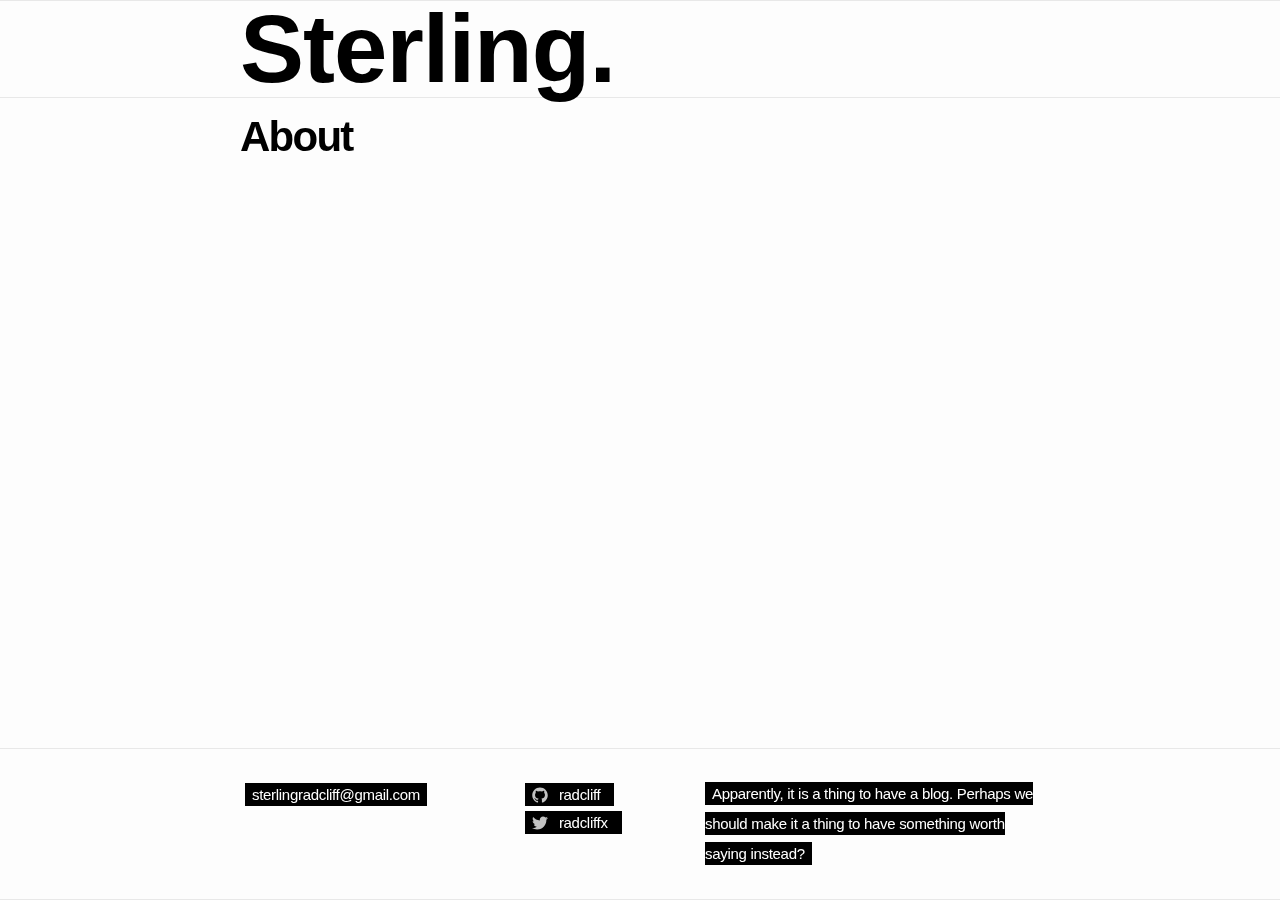
<file: about/index.html>
<!DOCTYPE html>
<html>

  <head>
    <meta charset="utf-8">
    <meta http-equiv="X-UA-Compatible" content="IE=edge">
    <title>Think Sterling.</title>
    <meta name="viewport" content="width=device-width">
    <meta name="description" content="Apparently, it is a thing to have a blog. Perhaps we should make it a thing to have something worth saying instead?">
    <link rel="canonical" href="http://radcliff.github.io/about/">

    <!-- Custom CSS -->
    <link rel="stylesheet" href="/css/main.css">
</head>


  <body>
      
      <header class="site-header">

  <div class="wrap">

    <a class="site-title" href="/">Sterling.</a>

    <nav class="site-nav">
      <!-- <a href="#" class="menu-icon">
        <svg version="1.1" xmlns="http://www.w3.org/2000/svg" xmlns:xlink="http://www.w3.org/1999/xlink" x="0px" y="0px"
           viewBox="0 0 18 15" enable-background="new 0 0 18 15" xml:space="preserve">
          <path fill="#505050" d="M18,1.484c0,0.82-0.665,1.484-1.484,1.484H1.484C0.665,2.969,0,2.304,0,1.484l0,0C0,0.665,0.665,0,1.484,0
            h15.031C17.335,0,18,0.665,18,1.484L18,1.484z"/>
          <path fill="#505050" d="M18,7.516C18,8.335,17.335,9,16.516,9H1.484C0.665,9,0,8.335,0,7.516l0,0c0-0.82,0.665-1.484,1.484-1.484
            h15.031C17.335,6.031,18,6.696,18,7.516L18,7.516z"/>
          <path fill="#505050" d="M18,13.516C18,14.335,17.335,15,16.516,15H1.484C0.665,15,0,14.335,0,13.516l0,0
            c0-0.82,0.665-1.484,1.484-1.484h15.031C17.335,12.031,18,12.696,18,13.516L18,13.516z"/>
        </svg>
      </a> -->
      <!-- <div class="trigger">
        {#% for page in site.pages %}
          <a class="page-link" href="/about/">About</a>
        {#% endfor %}
      </div> -->
    </nav>

  </div>

</header>


      <div class="page-content">
        <div class="wrap">
        <div class="post">

  <header class="post-header">
    <h1>About</h1>
  </header>

  <article class="post-content">
  	

  </article>

</div>
        </div>
      </div>

      <footer class="site-footer">

  <div class="wrap">

    <div class="footer-col-1 column">
      <ul>
        <li><a href="mailto:sterlingradcliff@gmail.com">sterlingradcliff@gmail.com</a></li>
      </ul>
    </div>

    <div class="footer-col-2 column">
      <ul>
        <li>
          <a href="https://github.com/radcliff">
            <span class="icon github">
              <svg version="1.1" class="github-icon-svg" xmlns="http://www.w3.org/2000/svg" xmlns:xlink="http://www.w3.org/1999/xlink" x="0px" y="0px"
                 viewBox="0 0 16 16" enable-background="new 0 0 16 16" xml:space="preserve">
                <path fill-rule="evenodd" clip-rule="evenodd" fill="#C2C2C2" d="M7.999,0.431c-4.285,0-7.76,3.474-7.76,7.761
                c0,3.428,2.223,6.337,5.307,7.363c0.388,0.071,0.53-0.168,0.53-0.374c0-0.184-0.007-0.672-0.01-1.32
                c-2.159,0.469-2.614-1.04-2.614-1.04c-0.353-0.896-0.862-1.135-0.862-1.135c-0.705-0.481,0.053-0.472,0.053-0.472
                c0.779,0.055,1.189,0.8,1.189,0.8c0.692,1.186,1.816,0.843,2.258,0.645c0.071-0.502,0.271-0.843,0.493-1.037
                C4.86,11.425,3.049,10.76,3.049,7.786c0-0.847,0.302-1.54,0.799-2.082C3.768,5.507,3.501,4.718,3.924,3.65
                c0,0,0.652-0.209,2.134,0.796C6.677,4.273,7.34,4.187,8,4.184c0.659,0.003,1.323,0.089,1.943,0.261
                c1.482-1.004,2.132-0.796,2.132-0.796c0.423,1.068,0.157,1.857,0.077,2.054c0.497,0.542,0.798,1.235,0.798,2.082
                c0,2.981-1.814,3.637-3.543,3.829c0.279,0.24,0.527,0.713,0.527,1.437c0,1.037-0.01,1.874-0.01,2.129
                c0,0.208,0.14,0.449,0.534,0.373c3.081-1.028,5.302-3.935,5.302-7.362C15.76,3.906,12.285,0.431,7.999,0.431z"/>
              </svg>
            </span>
            <span class="username">radcliff</span>
          </a>
        </li>
        <li>
          <a href="https://twitter.com/radcliffx">
            <span class="icon twitter">
              <svg version="1.1" class="twitter-icon-svg" xmlns="http://www.w3.org/2000/svg" xmlns:xlink="http://www.w3.org/1999/xlink" x="0px" y="0px"
                 viewBox="0 0 16 16" enable-background="new 0 0 16 16" xml:space="preserve">
                <path fill="#C2C2C2" d="M15.969,3.058c-0.586,0.26-1.217,0.436-1.878,0.515c0.675-0.405,1.194-1.045,1.438-1.809
                c-0.632,0.375-1.332,0.647-2.076,0.793c-0.596-0.636-1.446-1.033-2.387-1.033c-1.806,0-3.27,1.464-3.27,3.27
                c0,0.256,0.029,0.506,0.085,0.745C5.163,5.404,2.753,4.102,1.14,2.124C0.859,2.607,0.698,3.168,0.698,3.767
                c0,1.134,0.577,2.135,1.455,2.722C1.616,6.472,1.112,6.325,0.671,6.08c0,0.014,0,0.027,0,0.041c0,1.584,1.127,2.906,2.623,3.206
                C3.02,9.402,2.731,9.442,2.433,9.442c-0.211,0-0.416-0.021-0.615-0.059c0.416,1.299,1.624,2.245,3.055,2.271
                c-1.119,0.877-2.529,1.4-4.061,1.4c-0.264,0-0.524-0.015-0.78-0.046c1.447,0.928,3.166,1.469,5.013,1.469
                c6.015,0,9.304-4.983,9.304-9.304c0-0.142-0.003-0.283-0.009-0.423C14.976,4.29,15.531,3.714,15.969,3.058z"/>
              </svg>
            </span>
            <span class="username">radcliffx</span>
          </a>
        </li>
      </ul>
    </div>

    <div class="footer-col-3 column">
      <p><span class="text">Apparently, it is a thing to have a blog. Perhaps we should make it a thing to have something worth saying instead?</span></p>
    </div>

  </div>

</footer>


    <script src="//code.jquery.com/jquery-1.11.0.min.js"></script>
    <script type="text/javascript">
      $(function() {
        var header_height = $(' .site-header ').height();
        var footer_height = $(' .site-footer').height();
        
        $(' .page-content ').css('padding-top', (header_height + 10) + 'px');
        $(' .page-content ').css('padding-bottom', ((footer_height * 4) + header_height) + 'px');

        if ( $( window ).width() <= 320 ) {
          $(' .site-footer span.text ').css('line-height', '0em');
          $(' .site-footer span.text ').css('padding', '0');
        }
      }); 
    </script>
  </body>
</html>
</file>
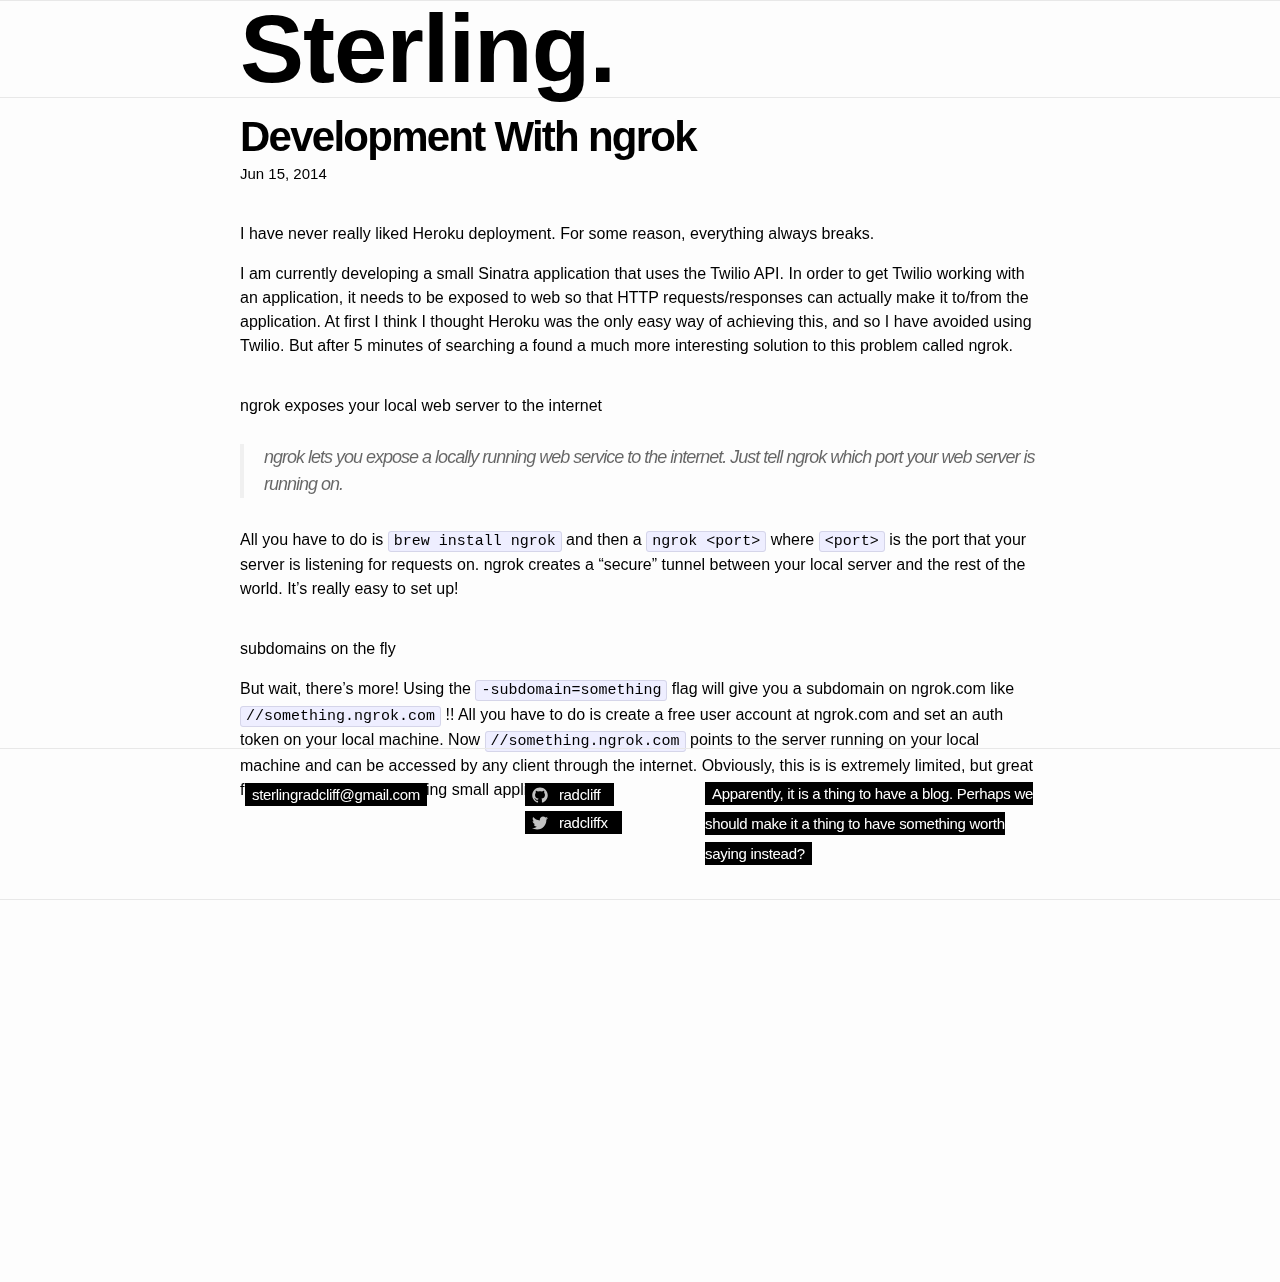
<file: 2014/06/15/development-with-ngrok/index.html>
<!DOCTYPE html>
<html>

  <head>
    <meta charset="utf-8">
    <meta http-equiv="X-UA-Compatible" content="IE=edge">
    <title>Think Sterling.</title>
    <meta name="viewport" content="width=device-width">
    <meta name="description" content="Apparently, it is a thing to have a blog. Perhaps we should make it a thing to have something worth saying instead?">
    <link rel="canonical" href="http://radcliff.github.io/2014/06/15/development-with-ngrok/">

    <!-- Custom CSS -->
    <link rel="stylesheet" href="/css/main.css">
</head>


  <body>
      
      <header class="site-header">

  <div class="wrap">

    <a class="site-title" href="/">Sterling.</a>

    <nav class="site-nav">
      <!-- <a href="#" class="menu-icon">
        <svg version="1.1" xmlns="http://www.w3.org/2000/svg" xmlns:xlink="http://www.w3.org/1999/xlink" x="0px" y="0px"
           viewBox="0 0 18 15" enable-background="new 0 0 18 15" xml:space="preserve">
          <path fill="#505050" d="M18,1.484c0,0.82-0.665,1.484-1.484,1.484H1.484C0.665,2.969,0,2.304,0,1.484l0,0C0,0.665,0.665,0,1.484,0
            h15.031C17.335,0,18,0.665,18,1.484L18,1.484z"/>
          <path fill="#505050" d="M18,7.516C18,8.335,17.335,9,16.516,9H1.484C0.665,9,0,8.335,0,7.516l0,0c0-0.82,0.665-1.484,1.484-1.484
            h15.031C17.335,6.031,18,6.696,18,7.516L18,7.516z"/>
          <path fill="#505050" d="M18,13.516C18,14.335,17.335,15,16.516,15H1.484C0.665,15,0,14.335,0,13.516l0,0
            c0-0.82,0.665-1.484,1.484-1.484h15.031C17.335,12.031,18,12.696,18,13.516L18,13.516z"/>
        </svg>
      </a> -->
      <!-- <div class="trigger">
        {#% for page in site.pages %}
          <a class="page-link" href="/2014/06/15/development-with-ngrok/">Development With ngrok</a>
        {#% endfor %}
      </div> -->
    </nav>

  </div>

</header>


      <div class="page-content">
        <div class="wrap">
        <div class="post">

  <header class="post-header">
    <h1>Development With ngrok</h1>
    <p class="meta">Jun 15, 2014</p>
  </header>

  <article class="post-content">
  	<h1 id="i-have-never-really-liked-heroku-deployment-for-some-reason-everything-always-breaks">I have never really liked Heroku deployment. For some reason, everything always breaks.</h1>

<p>I am currently developing a small Sinatra application that uses the Twilio API. In order to get Twilio working with an application, it needs to be exposed to web so that HTTP requests/responses can actually make it to/from the application. At first I think I thought Heroku was the only easy way of achieving this, and so I have avoided using Twilio. But after 5 minutes of searching a found a much more interesting solution to this problem called ngrok.</p>

<h1 id="ngrok-exposes-your-local-web-server-to-the-internet">ngrok exposes your local web server to the internet</h1>

<blockquote>
  <p>ngrok lets you expose a locally running web service to the internet. Just tell ngrok which port your web server is running on.</p>
</blockquote>

<p>All you have to do is <code>brew install ngrok</code> and then a <code>ngrok &lt;port&gt;</code> where <code>&lt;port&gt;</code> is the port that your server is listening for requests on. ngrok creates a “secure” tunnel between your local server and the rest of the world. It’s really easy to set up!</p>

<h1 id="subdomains-on-the-fly">subdomains on the fly</h1>

<p>But wait, there’s more! Using the <code>-subdomain=something</code> flag will give you a subdomain on ngrok.com like <code>//something.ngrok.com</code> !! All you have to do is create a free user account at ngrok.com and set an auth token on your local machine. Now <code>//something.ngrok.com</code> points to the server running on your local machine and can be accessed by any client through the internet. Obviously, this is is extremely limited, but great for the purpose of developing small applications.</p>

  </article>

</div>
        </div>
      </div>

      <footer class="site-footer">

  <div class="wrap">

    <div class="footer-col-1 column">
      <ul>
        <li><a href="mailto:sterlingradcliff@gmail.com">sterlingradcliff@gmail.com</a></li>
      </ul>
    </div>

    <div class="footer-col-2 column">
      <ul>
        <li>
          <a href="https://github.com/radcliff">
            <span class="icon github">
              <svg version="1.1" class="github-icon-svg" xmlns="http://www.w3.org/2000/svg" xmlns:xlink="http://www.w3.org/1999/xlink" x="0px" y="0px"
                 viewBox="0 0 16 16" enable-background="new 0 0 16 16" xml:space="preserve">
                <path fill-rule="evenodd" clip-rule="evenodd" fill="#C2C2C2" d="M7.999,0.431c-4.285,0-7.76,3.474-7.76,7.761
                c0,3.428,2.223,6.337,5.307,7.363c0.388,0.071,0.53-0.168,0.53-0.374c0-0.184-0.007-0.672-0.01-1.32
                c-2.159,0.469-2.614-1.04-2.614-1.04c-0.353-0.896-0.862-1.135-0.862-1.135c-0.705-0.481,0.053-0.472,0.053-0.472
                c0.779,0.055,1.189,0.8,1.189,0.8c0.692,1.186,1.816,0.843,2.258,0.645c0.071-0.502,0.271-0.843,0.493-1.037
                C4.86,11.425,3.049,10.76,3.049,7.786c0-0.847,0.302-1.54,0.799-2.082C3.768,5.507,3.501,4.718,3.924,3.65
                c0,0,0.652-0.209,2.134,0.796C6.677,4.273,7.34,4.187,8,4.184c0.659,0.003,1.323,0.089,1.943,0.261
                c1.482-1.004,2.132-0.796,2.132-0.796c0.423,1.068,0.157,1.857,0.077,2.054c0.497,0.542,0.798,1.235,0.798,2.082
                c0,2.981-1.814,3.637-3.543,3.829c0.279,0.24,0.527,0.713,0.527,1.437c0,1.037-0.01,1.874-0.01,2.129
                c0,0.208,0.14,0.449,0.534,0.373c3.081-1.028,5.302-3.935,5.302-7.362C15.76,3.906,12.285,0.431,7.999,0.431z"/>
              </svg>
            </span>
            <span class="username">radcliff</span>
          </a>
        </li>
        <li>
          <a href="https://twitter.com/radcliffx">
            <span class="icon twitter">
              <svg version="1.1" class="twitter-icon-svg" xmlns="http://www.w3.org/2000/svg" xmlns:xlink="http://www.w3.org/1999/xlink" x="0px" y="0px"
                 viewBox="0 0 16 16" enable-background="new 0 0 16 16" xml:space="preserve">
                <path fill="#C2C2C2" d="M15.969,3.058c-0.586,0.26-1.217,0.436-1.878,0.515c0.675-0.405,1.194-1.045,1.438-1.809
                c-0.632,0.375-1.332,0.647-2.076,0.793c-0.596-0.636-1.446-1.033-2.387-1.033c-1.806,0-3.27,1.464-3.27,3.27
                c0,0.256,0.029,0.506,0.085,0.745C5.163,5.404,2.753,4.102,1.14,2.124C0.859,2.607,0.698,3.168,0.698,3.767
                c0,1.134,0.577,2.135,1.455,2.722C1.616,6.472,1.112,6.325,0.671,6.08c0,0.014,0,0.027,0,0.041c0,1.584,1.127,2.906,2.623,3.206
                C3.02,9.402,2.731,9.442,2.433,9.442c-0.211,0-0.416-0.021-0.615-0.059c0.416,1.299,1.624,2.245,3.055,2.271
                c-1.119,0.877-2.529,1.4-4.061,1.4c-0.264,0-0.524-0.015-0.78-0.046c1.447,0.928,3.166,1.469,5.013,1.469
                c6.015,0,9.304-4.983,9.304-9.304c0-0.142-0.003-0.283-0.009-0.423C14.976,4.29,15.531,3.714,15.969,3.058z"/>
              </svg>
            </span>
            <span class="username">radcliffx</span>
          </a>
        </li>
      </ul>
    </div>

    <div class="footer-col-3 column">
      <p><span class="text">Apparently, it is a thing to have a blog. Perhaps we should make it a thing to have something worth saying instead?</span></p>
    </div>

  </div>

</footer>


    <script src="//code.jquery.com/jquery-1.11.0.min.js"></script>
    <script type="text/javascript">
      $(function() {
        var header_height = $(' .site-header ').height();
        var footer_height = $(' .site-footer').height();
        
        $(' .page-content ').css('padding-top', (header_height + 10) + 'px');
        $(' .page-content ').css('padding-bottom', ((footer_height * 4) + header_height) + 'px');

        if ( $( window ).width() <= 320 ) {
          $(' .site-footer span.text ').css('line-height', '0em');
          $(' .site-footer span.text ').css('padding', '0');
        }
      }); 
    </script>
  </body>
</html>
</file>
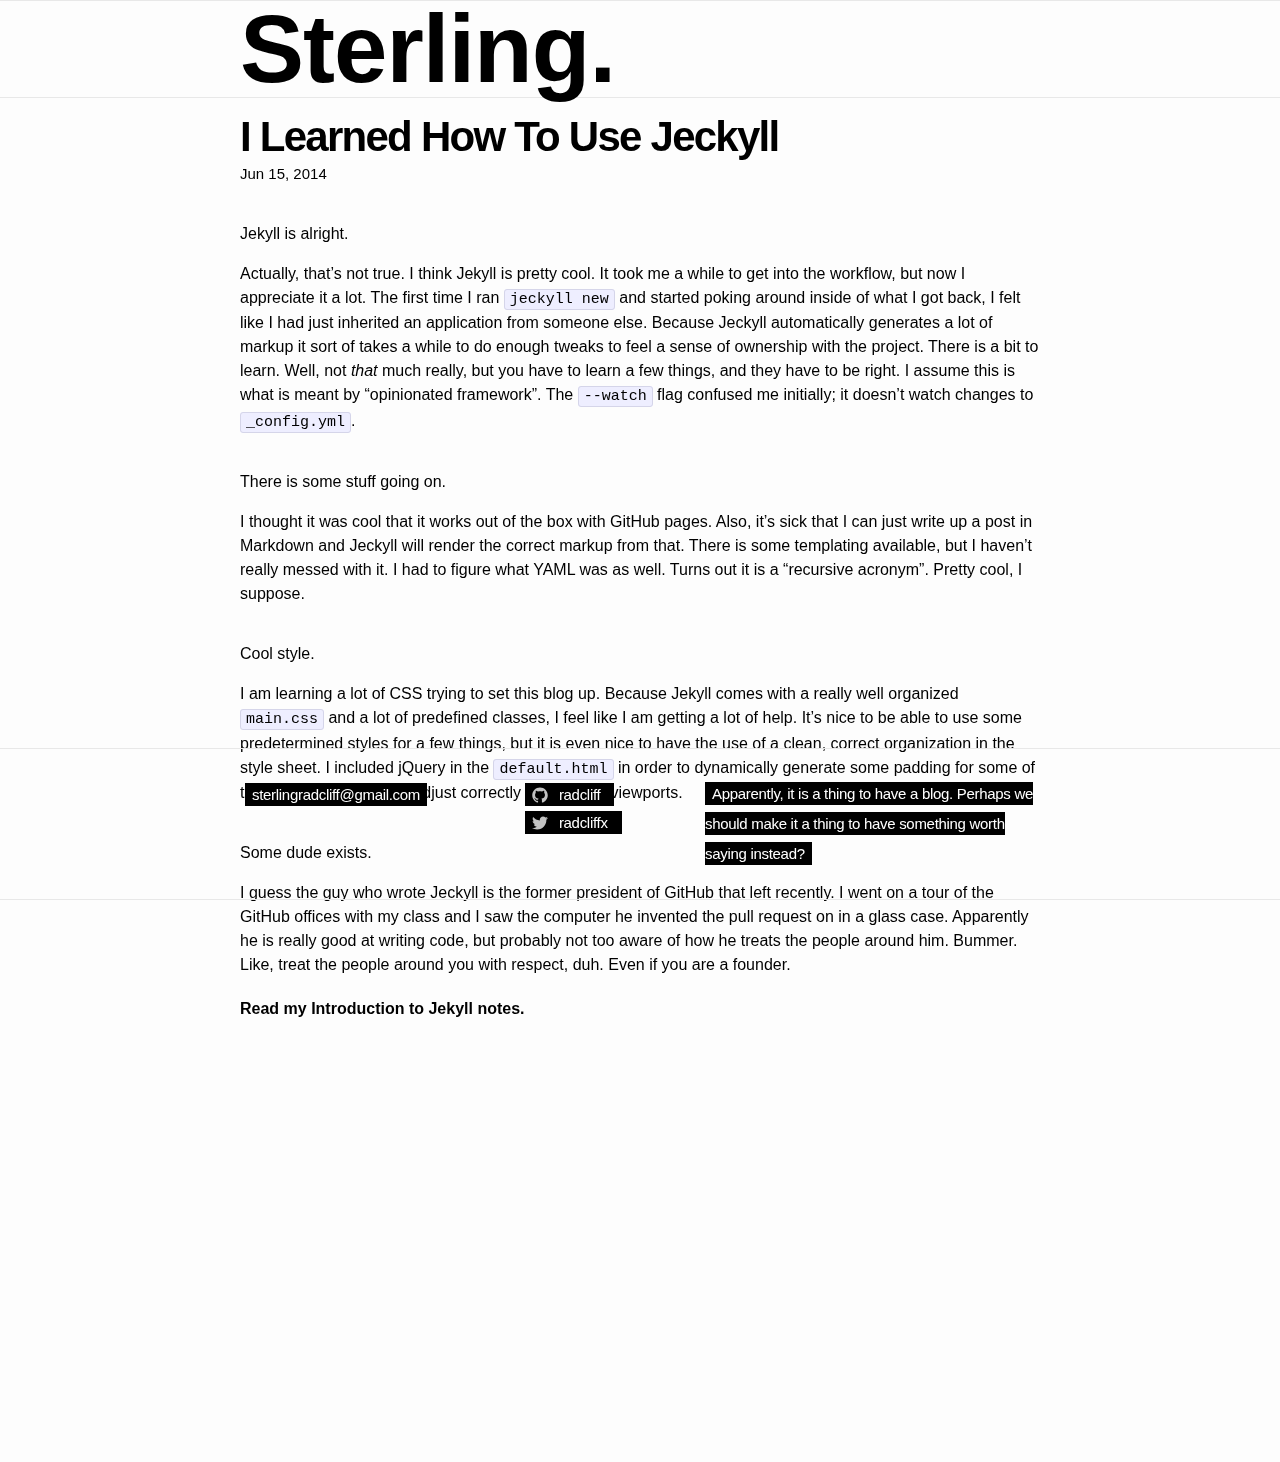
<file: 2014/06/15/i-learned-how-to-use-jeckyll/index.html>
<!DOCTYPE html>
<html>

  <head>
    <meta charset="utf-8">
    <meta http-equiv="X-UA-Compatible" content="IE=edge">
    <title>Think Sterling.</title>
    <meta name="viewport" content="width=device-width">
    <meta name="description" content="Apparently, it is a thing to have a blog. Perhaps we should make it a thing to have something worth saying instead?">
    <link rel="canonical" href="http://radcliff.github.io/2014/06/15/i-learned-how-to-use-jeckyll/">

    <!-- Custom CSS -->
    <link rel="stylesheet" href="/css/main.css">
</head>


  <body>
      
      <header class="site-header">

  <div class="wrap">

    <a class="site-title" href="/">Sterling.</a>

    <nav class="site-nav">
      <!-- <a href="#" class="menu-icon">
        <svg version="1.1" xmlns="http://www.w3.org/2000/svg" xmlns:xlink="http://www.w3.org/1999/xlink" x="0px" y="0px"
           viewBox="0 0 18 15" enable-background="new 0 0 18 15" xml:space="preserve">
          <path fill="#505050" d="M18,1.484c0,0.82-0.665,1.484-1.484,1.484H1.484C0.665,2.969,0,2.304,0,1.484l0,0C0,0.665,0.665,0,1.484,0
            h15.031C17.335,0,18,0.665,18,1.484L18,1.484z"/>
          <path fill="#505050" d="M18,7.516C18,8.335,17.335,9,16.516,9H1.484C0.665,9,0,8.335,0,7.516l0,0c0-0.82,0.665-1.484,1.484-1.484
            h15.031C17.335,6.031,18,6.696,18,7.516L18,7.516z"/>
          <path fill="#505050" d="M18,13.516C18,14.335,17.335,15,16.516,15H1.484C0.665,15,0,14.335,0,13.516l0,0
            c0-0.82,0.665-1.484,1.484-1.484h15.031C17.335,12.031,18,12.696,18,13.516L18,13.516z"/>
        </svg>
      </a> -->
      <!-- <div class="trigger">
        {#% for page in site.pages %}
          <a class="page-link" href="/2014/06/15/i-learned-how-to-use-jeckyll/">I Learned How To Use Jeckyll</a>
        {#% endfor %}
      </div> -->
    </nav>

  </div>

</header>


      <div class="page-content">
        <div class="wrap">
        <div class="post">

  <header class="post-header">
    <h1>I Learned How To Use Jeckyll</h1>
    <p class="meta">Jun 15, 2014</p>
  </header>

  <article class="post-content">
  	<h1 id="jekyll-is-alright">Jekyll is alright.</h1>

<p>Actually, that’s not true. I think Jekyll is pretty cool. It took me a while to get into the workflow, but now I appreciate it a lot. The first time I ran <code>jeckyll new</code> and started poking around inside of what I got back, I felt like I had just inherited an application from someone else. Because Jeckyll automatically generates a lot of markup it sort of takes a while to do enough tweaks to feel a sense of ownership with the project. There is a bit to learn. Well, not <em>that</em> much really, but you have to learn a few things, and they have to be right. I assume this is what is meant by “opinionated framework”. The <code>--watch</code> flag confused me initially; it doesn’t watch changes to <code>_config.yml</code>.</p>

<h1 id="there-is-some-stuff-going-on">There is some stuff going on.</h1>

<p>I thought it was cool that it works out of the box with GitHub pages. Also, it’s sick that I can just write up a post in Markdown and Jeckyll will render the correct markup from that. There is some templating available, but I haven’t really messed with it. I had to figure what YAML was as well. Turns out it is a “recursive acronym”. Pretty cool, I suppose.</p>

<h1 id="cool-style">Cool style.</h1>

<p>I am learning a lot of CSS trying to set this blog up. Because Jekyll comes with a really well organized <code>main.css</code> and a lot of predefined classes, I feel like I am getting a lot of help. It’s nice to be able to use some predetermined styles for a few things, but it is even nice to have the use of a clean, correct organization in the style sheet. I included jQuery in the <code>default.html</code> in order to dynamically generate some padding for some of the elements that would adjust correctly for different viewports.</p>

<h1 id="some-dude-exists">Some dude exists.</h1>

<p>I guess the guy who wrote Jeckyll is the former president of GitHub that left recently. I went on a tour of the GitHub offices with my class and I saw the computer he invented the pull request on in a glass case. Apparently he is really good at writing code, but probably not too aware of how he treats the people around him. Bummer. Like, treat the people around you with respect, duh. Even if you are a founder.</p>

<p><strong>Read my <a href="https://gist.github.com/radcliff/ae59d836ee30cc5f8abc">Introduction to Jekyll</a> notes.</strong></p>

  </article>

</div>
        </div>
      </div>

      <footer class="site-footer">

  <div class="wrap">

    <div class="footer-col-1 column">
      <ul>
        <li><a href="mailto:sterlingradcliff@gmail.com">sterlingradcliff@gmail.com</a></li>
      </ul>
    </div>

    <div class="footer-col-2 column">
      <ul>
        <li>
          <a href="https://github.com/radcliff">
            <span class="icon github">
              <svg version="1.1" class="github-icon-svg" xmlns="http://www.w3.org/2000/svg" xmlns:xlink="http://www.w3.org/1999/xlink" x="0px" y="0px"
                 viewBox="0 0 16 16" enable-background="new 0 0 16 16" xml:space="preserve">
                <path fill-rule="evenodd" clip-rule="evenodd" fill="#C2C2C2" d="M7.999,0.431c-4.285,0-7.76,3.474-7.76,7.761
                c0,3.428,2.223,6.337,5.307,7.363c0.388,0.071,0.53-0.168,0.53-0.374c0-0.184-0.007-0.672-0.01-1.32
                c-2.159,0.469-2.614-1.04-2.614-1.04c-0.353-0.896-0.862-1.135-0.862-1.135c-0.705-0.481,0.053-0.472,0.053-0.472
                c0.779,0.055,1.189,0.8,1.189,0.8c0.692,1.186,1.816,0.843,2.258,0.645c0.071-0.502,0.271-0.843,0.493-1.037
                C4.86,11.425,3.049,10.76,3.049,7.786c0-0.847,0.302-1.54,0.799-2.082C3.768,5.507,3.501,4.718,3.924,3.65
                c0,0,0.652-0.209,2.134,0.796C6.677,4.273,7.34,4.187,8,4.184c0.659,0.003,1.323,0.089,1.943,0.261
                c1.482-1.004,2.132-0.796,2.132-0.796c0.423,1.068,0.157,1.857,0.077,2.054c0.497,0.542,0.798,1.235,0.798,2.082
                c0,2.981-1.814,3.637-3.543,3.829c0.279,0.24,0.527,0.713,0.527,1.437c0,1.037-0.01,1.874-0.01,2.129
                c0,0.208,0.14,0.449,0.534,0.373c3.081-1.028,5.302-3.935,5.302-7.362C15.76,3.906,12.285,0.431,7.999,0.431z"/>
              </svg>
            </span>
            <span class="username">radcliff</span>
          </a>
        </li>
        <li>
          <a href="https://twitter.com/radcliffx">
            <span class="icon twitter">
              <svg version="1.1" class="twitter-icon-svg" xmlns="http://www.w3.org/2000/svg" xmlns:xlink="http://www.w3.org/1999/xlink" x="0px" y="0px"
                 viewBox="0 0 16 16" enable-background="new 0 0 16 16" xml:space="preserve">
                <path fill="#C2C2C2" d="M15.969,3.058c-0.586,0.26-1.217,0.436-1.878,0.515c0.675-0.405,1.194-1.045,1.438-1.809
                c-0.632,0.375-1.332,0.647-2.076,0.793c-0.596-0.636-1.446-1.033-2.387-1.033c-1.806,0-3.27,1.464-3.27,3.27
                c0,0.256,0.029,0.506,0.085,0.745C5.163,5.404,2.753,4.102,1.14,2.124C0.859,2.607,0.698,3.168,0.698,3.767
                c0,1.134,0.577,2.135,1.455,2.722C1.616,6.472,1.112,6.325,0.671,6.08c0,0.014,0,0.027,0,0.041c0,1.584,1.127,2.906,2.623,3.206
                C3.02,9.402,2.731,9.442,2.433,9.442c-0.211,0-0.416-0.021-0.615-0.059c0.416,1.299,1.624,2.245,3.055,2.271
                c-1.119,0.877-2.529,1.4-4.061,1.4c-0.264,0-0.524-0.015-0.78-0.046c1.447,0.928,3.166,1.469,5.013,1.469
                c6.015,0,9.304-4.983,9.304-9.304c0-0.142-0.003-0.283-0.009-0.423C14.976,4.29,15.531,3.714,15.969,3.058z"/>
              </svg>
            </span>
            <span class="username">radcliffx</span>
          </a>
        </li>
      </ul>
    </div>

    <div class="footer-col-3 column">
      <p><span class="text">Apparently, it is a thing to have a blog. Perhaps we should make it a thing to have something worth saying instead?</span></p>
    </div>

  </div>

</footer>


    <script src="//code.jquery.com/jquery-1.11.0.min.js"></script>
    <script type="text/javascript">
      $(function() {
        var header_height = $(' .site-header ').height();
        var footer_height = $(' .site-footer').height();
        
        $(' .page-content ').css('padding-top', (header_height + 10) + 'px');
        $(' .page-content ').css('padding-bottom', ((footer_height * 4) + header_height) + 'px');

        if ( $( window ).width() <= 320 ) {
          $(' .site-footer span.text ').css('line-height', '0em');
          $(' .site-footer span.text ').css('padding', '0');
        }
      }); 
    </script>
  </body>
</html>
</file>
<file: css/main.css>
/* Base */
/* ----------------------------------------------------------*/

* {
  margin: 0;
  padding: 0;
}

html, body { height: 100%; }

body {
  font-family: Helvetica, Arial, sans-serif;
  font-size: 16px;
  line-height: 1.5;
  font-weight: normal;
  background-color: #fdfdfd;
}

h1, h2, h3, h4, h5, h6 { font-size: 100%; font-weight: 400; }

a         { color: black; text-decoration: none; }
a:hover   { color: black; text-decoration: none; }
/*a:visited { color: ; }*/

/* Utility */

.wrap:before,
.wrap:after { content:""; display:table; }
.wrap:after { clear: both; }
.wrap {
  max-width: 800px;
  padding: 0 30px;
  margin: 0 auto;
  zoom: 1;
}


/* Layout Styles */
/* ----------------------------------------------------------*/

/* Site header */

.site-header {
  border-top: 1px solid #e8e8e8;
  border-bottom: 1px solid #e8e8e8;
  min-height: 56px;
  background-size: cover;
  background-image: url('http://www.newpicasso.org/wp-content/uploads/2014/01/contemporary-abstract-watercolor-ink-painting-brad-rickerby-165089.jpg');
  position: fixed;
  width: 100%;
}

.site-title,
.site-title:hover,
.site-title:visited {
  display: block;
  color: white;
  font-size: 6em;
  font-weight: bolder;
  letter-spacing: -1px;
  float: left;
  line-height: 1em;
  position: relative;
  z-index: 1;
  color: black;
}

.site-nav {
  float: right;
  line-height: 56px;
}

.site-nav .menu-icon { display: none; }

.site-nav .page-link {
  margin-left: 20px;
  color: #727272;
  letter-spacing: -.5px;
}

/* Site footer */

.site-footer {
  border-top: 1px solid #e8e8e8;
  border-bottom: 1px solid #e8e8e8;
  padding: 30px 0;
  position: fixed;
  bottom: 0;
  width: 100%;
  background-image: url('http://www.newpicasso.org/wp-content/uploads/2014/01/contemporary-abstract-watercolor-ink-painting-brad-rickerby-165089.jpg');
  background-size: cover;
}
/*.site-footer::after {
  content: "";
  top: 0;
  left: 0;
  bottom: 0;
  right: 0;
  position: absolute;
  z-index: -1;  
  background-image: url('http://www.newpicasso.org/wp-content/uploads/2014/01/contemporary-abstract-watercolor-ink-painting-brad-rickerby-165089.jpg');
  background-size: cover;
  -moz-transform: scaleY(-1);
  -o-transform: scaleY(-1);
  -webkit-transform: scaleY(-1);
  transform: scaleY(-1);
  filter: FlipV;
  -ms-filter: "FlipV";
}*/
.footer-heading {
  font-size: 18px;
  font-weight: 300;
  letter-spacing: -.5px;
  margin-bottom: 15px;
}

.site-footer .column { float: left }

.footer-col-1 {
  width: 270px; /*fallback*/
  width: -webkit-calc(35% - 10px);
  width: -moz-calc(35% - 10px);
  width: -o-calc(35% - 10px);
  width: calc(35% - 10px);
  margin-right: 10px
}
.footer-col-2 {
  width: 175px; /*fallback*/
  width: -webkit-calc(23.125% - 10px);
  width: -moz-calc(23.125% - 10px);
  width: -o-calc(23.125% - 10px);
  width: calc(23.125% - 10px);
  margin-right: 10px;
}
.footer-col-3 {
  width: 335px; /*fallback*/
  width: -webkit-calc(41.875%);
  width: -moz-calc(41.875%);
  width: -o-calc(41.875%);
  width: calc(41.875%);
}

.site-footer ul { list-style: none; }

.site-footer li,
.site-footer p {
  font-size: 15px;
  letter-spacing: -.3px;
  color: black;
  font-weight: normal;
}

.site-footer span.text {
  background-color: black;
  color: white;
  padding: 3px 7px 3px 7px;
  line-height: 2em;
  font-weight: lighter;
}

.github-icon-svg,
.twitter-icon-svg {
  display: inline-block;
  width: 16px;
  height: 16px;
  position: relative;
  top: 3px;
}

footer ul li {
  margin: 5px;
}
span.username, ul li a {
  color: white;
  background-color: black;
  padding: 3px 7px 3px 7px;
}

span.username:hover {
  color: black;
}

/* Page Content styles */
/* ----------------------------------------------------------*/

.page-content {
  max-height: 100%;
}
.page-content::after {
  content: "";
  top: 0;
  left: 0;
  bottom: 0;
  right: 0;
  position: fixed;
  z-index: -2;  
  background-image: url('http://www.newpicasso.org/wp-content/uploads/2014/01/contemporary-abstract-watercolor-ink-painting-brad-rickerby-165089.jpg');
  background-size: cover;
  background-attachment: fixed;
  opacity: 0.4;
  max-height: 100%;
  background-repeat: repeat-x;
}


/* Home styles */
/* ----------------------------------------------------------*/

.home h1 { margin-bottom: 25px; }

#photo {
  height: 380px;
  border: 5px solid black;
  padding: 1px;
}

.home .column { float: left; margin-bottom: 15px; }

.main-col-1 {
  width: 380px; /*fallback*/
  width: -webkit-calc(50% - 10px);
  width: -moz-calc(50% - 10px);
  width: -o-calc(50% - 10px);
  width: calc(50% - 10px);
  margin-right: 10px
}
.main-col-2 {
  width: 380px; /*fallback*/
  width: -webkit-calc(50% - 10px);
  width: -moz-calc(50% - 10px);
  width: -o-calc(50% - 10px);
  width: calc(50% - 10px);
  margin-right: 10px;
}

.posts { list-style-type: none; }

.posts li { margin-bottom: 30px; }

.posts .post-link {
  font-size: 24px;
  letter-spacing: -1px;
  line-height: 1;
  font-weight: lighter;
}

.posts .post-date {
  display: block;
  font-size: 15px;
  color: black;
  font-weight: bold;
}


/* Post styles */
/* ----------------------------------------------------------*/

.post-header { margin: 10px 0 30px; }

.post-header h1 {
  font-size: 42px;
  letter-spacing: -1.75px;
  line-height: 1;
  font-weight: bolder;
}

.post-header .meta {
  font-size: 15px;
  color: black;
  margin-top: 5px;
}

.post-content { margin: 0 0 30px; }

.post-content > * { margin: 20px 0; }


.post-content h1,
.post-content h2,
.post-content h3,
.post-content h4,
.post-content h5,
.post-content h6 {
  line-height: 1;
  font-weight: 300;
  margin: 40px 0 20px;
}

.post-content h2 {
  font-size: 32px;
  letter-spacing: -1.25px;
}

.post-content h3 {
  font-size: 26px;
  letter-spacing: -1px;
}

.post-content h4 {
  font-size: 20px;
  letter-spacing: -1px;
}

.post-content blockquote {
  border-left: 4px solid #e8e8e8;
  padding-left: 20px;
  font-size: 18px;
  opacity: .6;
  letter-spacing: -1px;
  font-style: italic;
  margin: 30px 0;
}

.post-content ul,
.post-content ol { padding-left: 20px; }

.post pre,
.post code {
  border: 1px solid #d5d5e9;
  background-color: #eef;
  padding: 8px 12px;
  -webkit-border-radius: 3px;
  -moz-border-radius: 3px;
  border-radius: 3px;
  font-size: 15px;
}

.post code { padding: 1px 5px; }

.post ul,
.post ol { margin-left: 1.35em; }

.post pre code { border: none; }

/* terminal */
.post pre.terminal {
  border: 1px solid #000;
  background-color: #333;
  color: #FFF;
  -webkit-border-radius: 3px;
  -moz-border-radius: 3px;
  border-radius: 3px;
}

.post pre.terminal code { background-color: #333; }

/* Syntax highlighting styles */
/* ----------------------------------------------------------*/

.highlight  { background: #ffffff; }
.highlight .c { color: #999988; font-style: italic } /* Comment */
.highlight .err { color: #a61717; background-color: #e3d2d2 } /* Error */
.highlight .k { font-weight: bold } /* Keyword */
.highlight .o { font-weight: bold } /* Operator */
.highlight .cm { color: #999988; font-style: italic } /* Comment.Multiline */
.highlight .cp { color: #999999; font-weight: bold } /* Comment.Preproc */
.highlight .c1 { color: #999988; font-style: italic } /* Comment.Single */
.highlight .cs { color: #999999; font-weight: bold; font-style: italic } /* Comment.Special */
.highlight .gd { color: #000000; background-color: #ffdddd } /* Generic.Deleted */
.highlight .gd .x { color: #000000; background-color: #ffaaaa } /* Generic.Deleted.Specific */
.highlight .ge { font-style: italic } /* Generic.Emph */
.highlight .gr { color: #aa0000 } /* Generic.Error */
.highlight .gh { color: #999999 } /* Generic.Heading */
.highlight .gi { color: #000000; background-color: #ddffdd } /* Generic.Inserted */
.highlight .gi .x { color: #000000; background-color: #aaffaa } /* Generic.Inserted.Specific */
.highlight .go { color: #888888 } /* Generic.Output */
.highlight .gp { color: #555555 } /* Generic.Prompt */
.highlight .gs { font-weight: bold } /* Generic.Strong */
.highlight .gu { color: #aaaaaa } /* Generic.Subheading */
.highlight .gt { color: #aa0000 } /* Generic.Traceback */
.highlight .kc { font-weight: bold } /* Keyword.Constant */
.highlight .kd { font-weight: bold } /* Keyword.Declaration */
.highlight .kp { font-weight: bold } /* Keyword.Pseudo */
.highlight .kr { font-weight: bold } /* Keyword.Reserved */
.highlight .kt { color: #445588; font-weight: bold } /* Keyword.Type */
.highlight .m { color: #009999 } /* Literal.Number */
.highlight .s { color: #d14 } /* Literal.String */
.highlight .na { color: #008080 } /* Name.Attribute */
.highlight .nb { color: #0086B3 } /* Name.Builtin */
.highlight .nc { color: #445588; font-weight: bold } /* Name.Class */
.highlight .no { color: #008080 } /* Name.Constant */
.highlight .ni { color: #800080 } /* Name.Entity */
.highlight .ne { color: #990000; font-weight: bold } /* Name.Exception */
.highlight .nf { color: #990000; font-weight: bold } /* Name.Function */
.highlight .nn { color: #555555 } /* Name.Namespace */
.highlight .nt { color: #000080 } /* Name.Tag */
.highlight .nv { color: #008080 } /* Name.Variable */
.highlight .ow { font-weight: bold } /* Operator.Word */
.highlight .w { color: #bbbbbb } /* Text.Whitespace */
.highlight .mf { color: #009999 } /* Literal.Number.Float */
.highlight .mh { color: #009999 } /* Literal.Number.Hex */
.highlight .mi { color: #009999 } /* Literal.Number.Integer */
.highlight .mo { color: #009999 } /* Literal.Number.Oct */
.highlight .sb { color: #d14 } /* Literal.String.Backtick */
.highlight .sc { color: #d14 } /* Literal.String.Char */
.highlight .sd { color: #d14 } /* Literal.String.Doc */
.highlight .s2 { color: #d14 } /* Literal.String.Double */
.highlight .se { color: #d14 } /* Literal.String.Escape */
.highlight .sh { color: #d14 } /* Literal.String.Heredoc */
.highlight .si { color: #d14 } /* Literal.String.Interpol */
.highlight .sx { color: #d14 } /* Literal.String.Other */
.highlight .sr { color: #009926 } /* Literal.String.Regex */
.highlight .s1 { color: #d14 } /* Literal.String.Single */
.highlight .ss { color: #990073 } /* Literal.String.Symbol */
.highlight .bp { color: #999999 } /* Name.Builtin.Pseudo */
.highlight .vc { color: #008080 } /* Name.Variable.Class */
.highlight .vg { color: #008080 } /* Name.Variable.Global */
.highlight .vi { color: #008080 } /* Name.Variable.Instance */
.highlight .il { color: #009999 } /* Literal.Number.Integer.Long */


/* media queries */
/* ----------------------------------------------------------*/

@media screen and (max-width: 850px) {
  #photo {
    width: 300px;
    height: 300px;
  }
}

@media screen and (max-width: 750px) {

  .footer-col-1, .main-col-1 { width: 50%; }

  .footer-col-2, .main-col-2 {
    width: 45%; /*fallback*/
    width: -webkit-calc(50% - 10px);
    width: -moz-calc(50% - 10px);
    width: -o-calc(50% - 10px);
    width: calc(50% - 10px);
    margin-right: 0;
  }

  .site-footer .column.footer-col-3 {
    width: auto;
    float: none;
    clear: both;
  }

}

@media screen and (max-width: 600px) {

  .wrap { padding: 0 12px; }

  .site-nav {
    position: fixed;
    z-index: 10;
    top: 14px; right: 8px;
    background-color: white;
    -webkit-border-radius: 5px;
    -moz-border-radius: 5px;
    border-radius: 5px;
    border: 1px solid #e8e8e8;
  }

  .site-nav .menu-icon {
    display: block;
    font-size: 24px;
    color: #505050;
    float: right;
    width: 36px;
    text-align: center;
    line-height: 36px;
  }

  .site-nav .menu-icon svg { width: 18px; height: 16px; }

  .site-nav .trigger {
    clear: both;
    margin-bottom: 5px;
    display: none;
  }

  .site-nav:hover .trigger { display: block; }

  .site-nav .page-link {
    display: block;
    text-align: right;
    line-height: 1.25;
    padding: 5px 10px;
    margin: 0;
  }

  .post-header h1 { font-size: 36px; }
  .post-content h2 { font-size: 28px; }
  .post-content h3 { font-size: 22px; }
  .post-content h4 { font-size: 18px; }
  .post-content blockquote { padding-left: 10px; }
  .post-content ul,
  .post-content ol { padding-left: 10px; }

  .site-footer .column, .home .column {
    float: none;
    clear: both;
    width: auto;
    margin: 0 0 15px; }
}

@media screen and (max-width: 320px) {
  .site-title {
    font-size: 4em;
  }

  .home .posts a.post-link {
    font-size: 1.25em;
  }

  .site-footer {
    padding: 7px 0 0 0;
  }
  .site-footer .footer-col-3,
  .site-footer .footer-col-2 {
    display: none;
  }

  .home {
    width: 100%;
  }

  #photo {
    margin-right: 10px;
    margin-bottom: 20px;
  }
}
</file>
